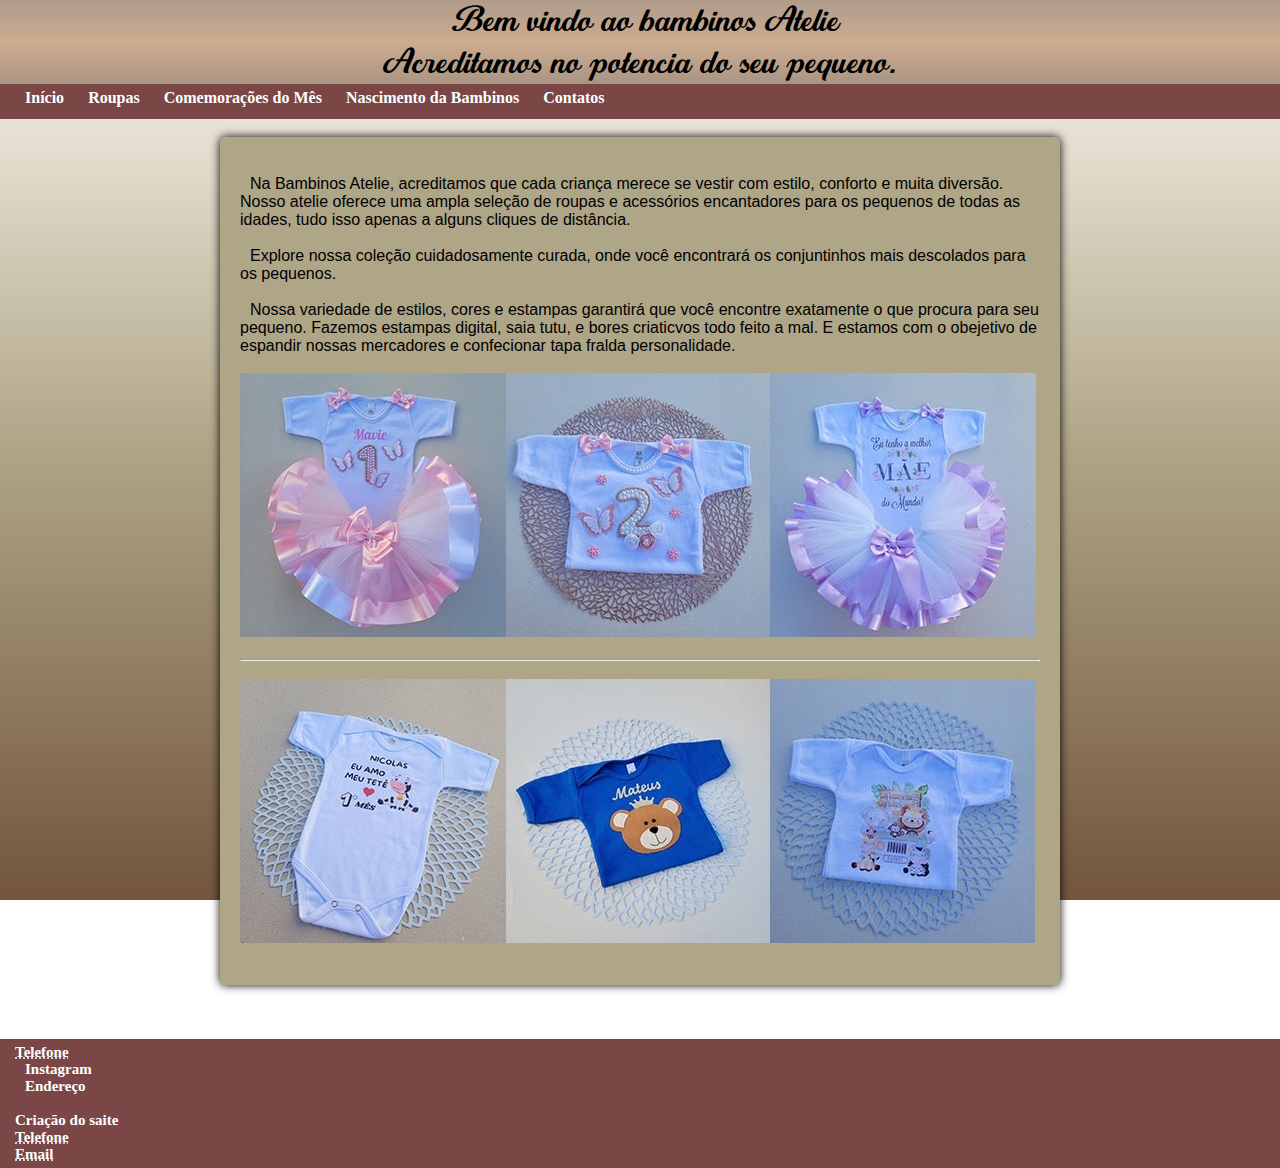
<file: index.html>
<!DOCTYPE html>
<html lang="pt-br">
<head>
    <meta charset="UTF-8">
    <meta name="viewport" content="width=device-width, initial-scale=1.0">
    <title>Bambinos Ateliê</title>
    <link rel="stylesheet" href="style.css">
    <style>
        body{ background-image:linear-gradient(#fff8f2, #afa587, #73553d);
            background-attachment: fixed;}
    </style>
        
    
</head>
<body>

    <header>
        Bem vindo ao bambinos Atelie <br>
        Acreditamos no potencia do seu pequeno.
    </header>
     <nav>
        <a href="index.html">Início</a>
        <a href="pag1.html">Roupas</a>
        <a href="pag2.html">Comemorações do Mês</a>
        <a href="pag3.html">Nascimento da Bambinos</a>
        <a href="pag4.html">Contatos</a>
        </nav>
        <br>

    <main>
        <br>
        <p>
            Na Bambinos Atelie, acreditamos que cada criança merece se
         vestir com estilo, conforto e muita diversão. Nosso atelie oferece
          uma ampla seleção de roupas e acessórios encantadores para os 
          pequenos de todas as idades, tudo isso apenas a alguns cliques 
          de distância. 
        </p><br>

        <p> 
            Explore nossa coleção cuidadosamente curada, onde você encontrará os
         conjuntinhos mais descolados para os pequenos.
            </p><br>

        <p>Nossa variedade de estilos, cores e estampas garantirá que você encontre exatamente o que procura para seu pequeno.
          Fazemos estampas digital, saia tutu, e bores criaticvos todo feito a mal. E estamos com o obejetivo de espandir nossas mercadores e confecionar tapa fralda personalidade. </p>
          <br>
    
    <picture>
        <img src="imagens/iniciona.jpg" alt="menina">
        <br>
        <br>
        <hr>
        <br>
        <img src="imagens/iniciono.jpg" alt="menino">
        <br>
    </picture>

<br>
         <picture>
           
</picture>

    </main>
    <br>
   
    <br>

    <section>
        
        </section>
        
        
    <br>
    <footer>
        <h4><abbr title="(062)8163-6967">Telefone</abbr></h4>
        <h4><a href="https://www.instagram.com/bambinosatelie/" target="_blank" rel="external"> Instagram</a></h4>
        <h4><a href="https://www.google.com/maps/place/Senador+Canedo+-+Parque+Alvorada,+Senador+Canedo+-+State+of+Goi%C3%A1s,+Brazil/@-16.7957772,-49.248567,11.17z/data=!4m6!3m5!1s0x935ee6047f9f5dad:0x9c2fd7b7e03e0bb!8m2!3d-16.7001459!4d-49.0999618!16s%2Fg%2F11bxg0cwbk?entry=ttu" target="_blank" rel="external">Endereço</a></h4>
        <br>
        <h4>Criação do saite</h4>
        <h4><abbr title="+351 918198388 - Portugal">Telefone</abbr></h4>
        <h4><abbr title="fhenriquems@gmail.com">Email</abbr></h4>
    </footer>
</body>
</html>
</file>
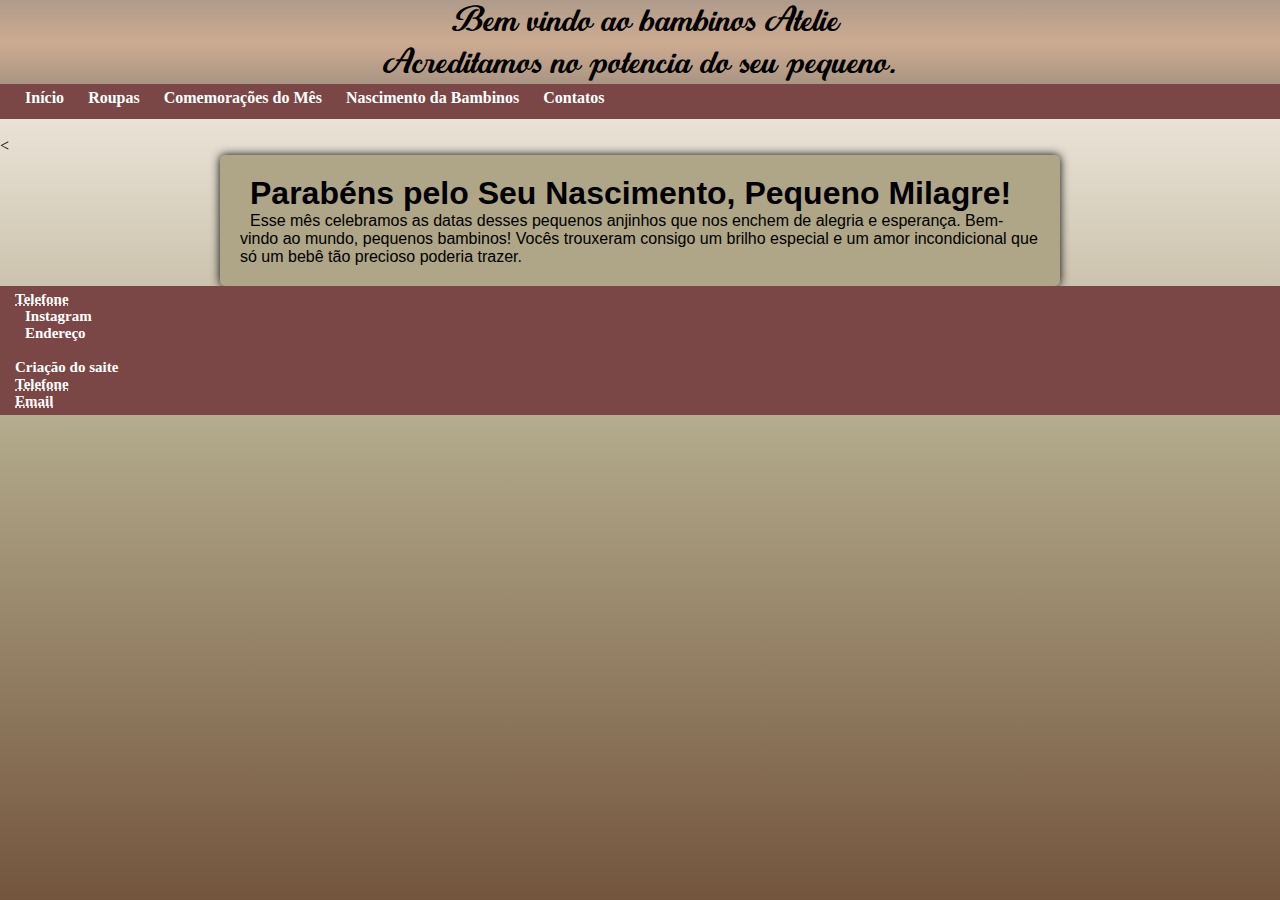
<file: pag2.html>
<!DOCTYPE html>
<html lang="pt-br">
<head>
    <meta charset="UTF-8">
    <meta name="viewport" content="width=device-width, initial-scale=1.0">
    <title>Comemorações do Mês</title>
    <link rel="stylesheet" href="style.css">
    <style>
        body{ background-image:linear-gradient(#fff8f2, #afa587, #73553d);
            background-attachment: fixed;}
    </style>

</head>
<body>
    <header>
        Bem vindo ao bambinos Atelie <br>
        Acreditamos no potencia do seu pequeno.
    </header>
     <nav>
        <a href="index.html">Início</a>
        <a href="pag1.html">Roupas</a>
        <a href="pag2.html">Comemorações do Mês</a>
        <a href="pag3.html">Nascimento da Bambinos</a>
        <a href="pag4.html">Contatos</a>
        </nav>
        <br>

    <
<main>
    <h1>
        Parabéns pelo Seu Nascimento, Pequeno Milagre!
    </h1>
    <p>
        Esse mês celebramos as datas desses pequenos anjinhos que nos enchem de alegria e esperança. Bem-vindo ao mundo, pequenos bambinos! Vocês trouxeram consigo um brilho especial e um amor incondicional que só um bebê tão precioso poderia trazer.

    </p>
</main>

</body>
<footer>
    <h4><abbr title="(062)8163-6967">Telefone</abbr></h4>
    <h4><a href="https://www.instagram.com/bambinosatelie/" target="_blank" rel="external"> Instagram</a></h4>
    <h4><a href="https://www.google.com/maps/place/Senador+Canedo+-+Parque+Alvorada,+Senador+Canedo+-+State+of+Goi%C3%A1s,+Brazil/@-16.7957772,-49.248567,11.17z/data=!4m6!3m5!1s0x935ee6047f9f5dad:0x9c2fd7b7e03e0bb!8m2!3d-16.7001459!4d-49.0999618!16s%2Fg%2F11bxg0cwbk?entry=ttu" target="_blank" rel="external">Endereço</a></h4>
    <br>
    <h4>Criação do saite</h4>
    <h4><abbr title="+351 918198388 - Portugal">Telefone</abbr></h4>
    <h4><abbr title="fhenriquems@gmail.com">Email</abbr></h4>
</footer>
</html>
</file>
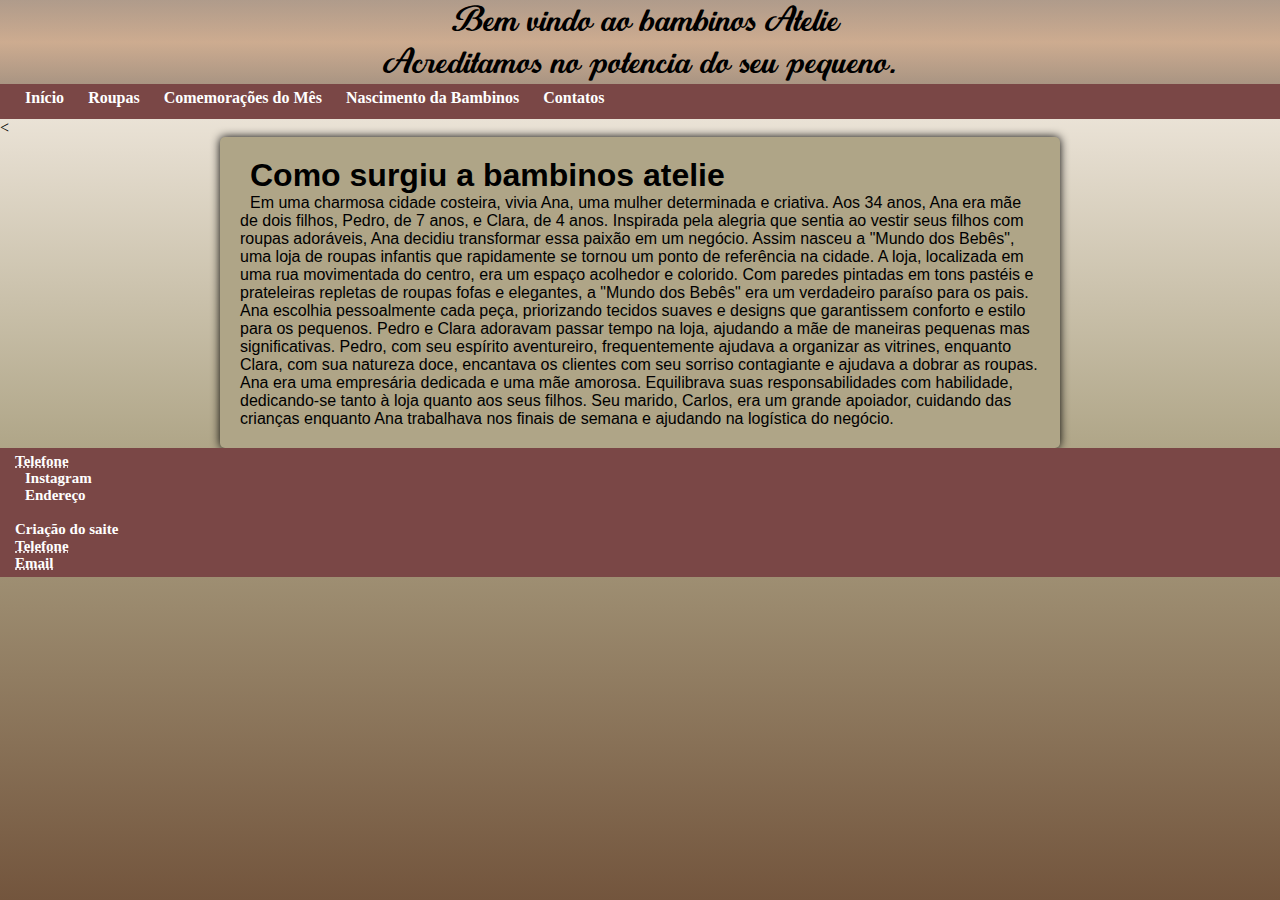
<file: pag3.html>
<!DOCTYPE html>
<html lang="pt-br">
<head>
    <meta charset="UTF-8">
    <meta name="viewport" content="width=device-width, initial-scale=1.0">
    <title>Nascimento da Bambinos</title>
    <link rel="stylesheet" href="style.css">
    <style>
        body{ background-image:linear-gradient(#fff8f2, #afa587, #73553d);
            background-attachment: fixed;}
    </style>

</head>
<body>
    <header>
        Bem vindo ao bambinos Atelie <br>
        Acreditamos no potencia do seu pequeno.
    </header>
     <nav>
        <a href="index.html">Início</a>
        <a href="pag1.html">Roupas</a>
        <a href="pag2.html">Comemorações do Mês</a>
        <a href="pag3.html">Nascimento da Bambinos</a>
        <a href="pag4.html">Contatos</a>
        </nav>

    <
    <main>
        <h1>Como surgiu a bambinos atelie</h1>
        <p>Em uma charmosa cidade costeira, vivia Ana, uma mulher determinada e criativa. Aos 34 anos, Ana era mãe de dois filhos, Pedro, de 7 anos, e Clara, de 4 anos. Inspirada pela alegria que sentia ao vestir seus filhos com roupas adoráveis, Ana decidiu transformar essa paixão em um negócio. Assim nasceu a "Mundo dos Bebês", uma loja de roupas infantis que rapidamente se tornou um ponto de referência na cidade.

        A loja, localizada em uma rua movimentada do centro, era um espaço acolhedor e colorido. Com paredes pintadas em tons pastéis e prateleiras repletas de roupas fofas e elegantes, a "Mundo dos Bebês" era um verdadeiro paraíso para os pais. Ana escolhia pessoalmente cada peça, priorizando tecidos suaves e designs que garantissem conforto e estilo para os pequenos.
            
        Pedro e Clara adoravam passar tempo na loja, ajudando a mãe de maneiras pequenas mas significativas. Pedro, com seu espírito aventureiro, frequentemente ajudava a organizar as vitrines, enquanto Clara, com sua natureza doce, encantava os clientes com seu sorriso contagiante e ajudava a dobrar as roupas.
            
        Ana era uma empresária dedicada e uma mãe amorosa. Equilibrava suas responsabilidades com habilidade, dedicando-se tanto à loja quanto aos seus filhos. Seu marido, Carlos, era um grande apoiador, cuidando das crianças enquanto Ana trabalhava nos finais de semana e ajudando na logística do negócio.
    </p>
    </main>
</body>

<footer>
    <h4><abbr title="(062)8163-6967">Telefone</abbr></h4>
    <h4><a href="https://www.instagram.com/bambinosatelie/" target="_blank" rel="external"> Instagram</a></h4>
    <h4><a href="https://www.google.com/maps/place/Senador+Canedo+-+Parque+Alvorada,+Senador+Canedo+-+State+of+Goi%C3%A1s,+Brazil/@-16.7957772,-49.248567,11.17z/data=!4m6!3m5!1s0x935ee6047f9f5dad:0x9c2fd7b7e03e0bb!8m2!3d-16.7001459!4d-49.0999618!16s%2Fg%2F11bxg0cwbk?entry=ttu" target="_blank" rel="external">Endereço</a></h4>
    <br>
    <h4>Criação do saite</h4>
    <h4><abbr title="+351 918198388 - Portugal">Telefone</abbr></h4>
    <h4><abbr title="fhenriquems@gmail.com">Email</abbr></h4>
</footer>
</html>
</file>
<file: style.css>
@charset "UTF-8"

@font-face {
    font-family:"baloes" ;
    src: url(fontes/Balloon\ Party.ttf), ;
}
@font-face {
    font-family:"batti" ;
    src: url(fontes/Battipaglia.otf), url(fontes/Battipaglia.ttf);
}
style{
    background-image: -moz-linear-gradient(#fff8f2, #bf9573,#afa587, #73553d);
}
:root{
    --cor0: #7a4746;
    --cor1: #73553d;
    --cor2: #bf9573;
    --cor3: #afa587;
    --cor4: #fff8f2;

    --font-padrão: arial, verdana, helvetica, sans-serif;
    
}
*{
    margin: 0px;
    padding: 0px;
    text-indent: 10px;
}

header{
    --cor1: #73553d;
    background-image: linear-gradient(#73553d91, #bf9573c0,#73553d91);
    width: 100%;
    font-family: "batti";
    font-size: 30px;
    text-align: center;
    box-shadow: 5px 5px 5px rgba(0, 0, 0, 0.471);
}
nav{
    background-color: var(--cor0);
    width: 100%;
    height: 25px;
    padding: 5px;
}
nav>picture{
    text-align: center;
}
a {
    color: white;
    padding: 10px;
    font-weight: bold;
    text-decoration: none;
}
a:hover{ 
    background-color: var(--cor2);
    color:rgba(255, 255, 0, 0.46);

}
main{
    background-color: var(--cor3);
    min-width: 320px;
    max-width: 800px;
    margin: auto;
    padding: 20px;
    box-shadow: 0px 0px 10px;
    border-radius: 5px;
    font-family: var(--font-padrão);
    font-size: 16px;
    
}

section
article{
    text-indent: 35px;
}

footer{
    background-color: var(--cor0);
    color: white;
    padding: 5PX;
    width: 100%;
    font-size: 15px;
    display: block;
   
    bottom: 0;
}
</file>
